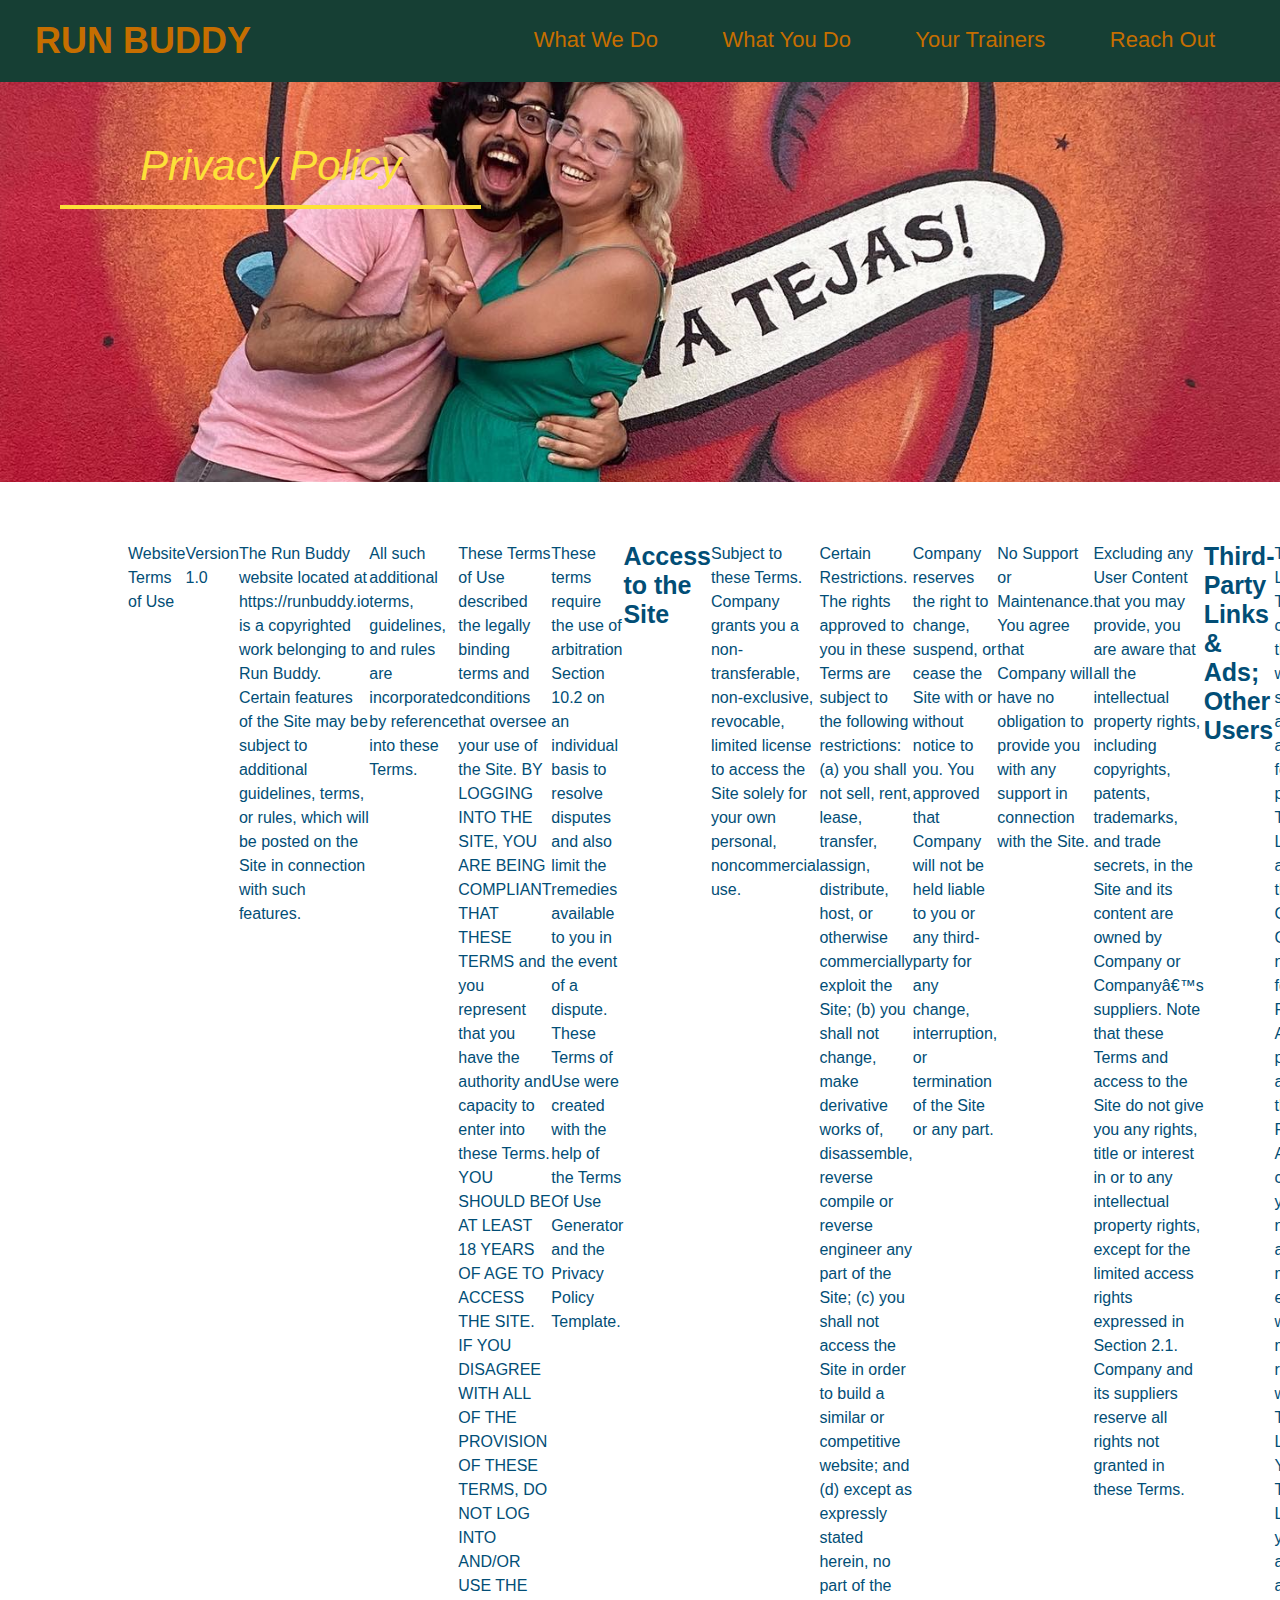
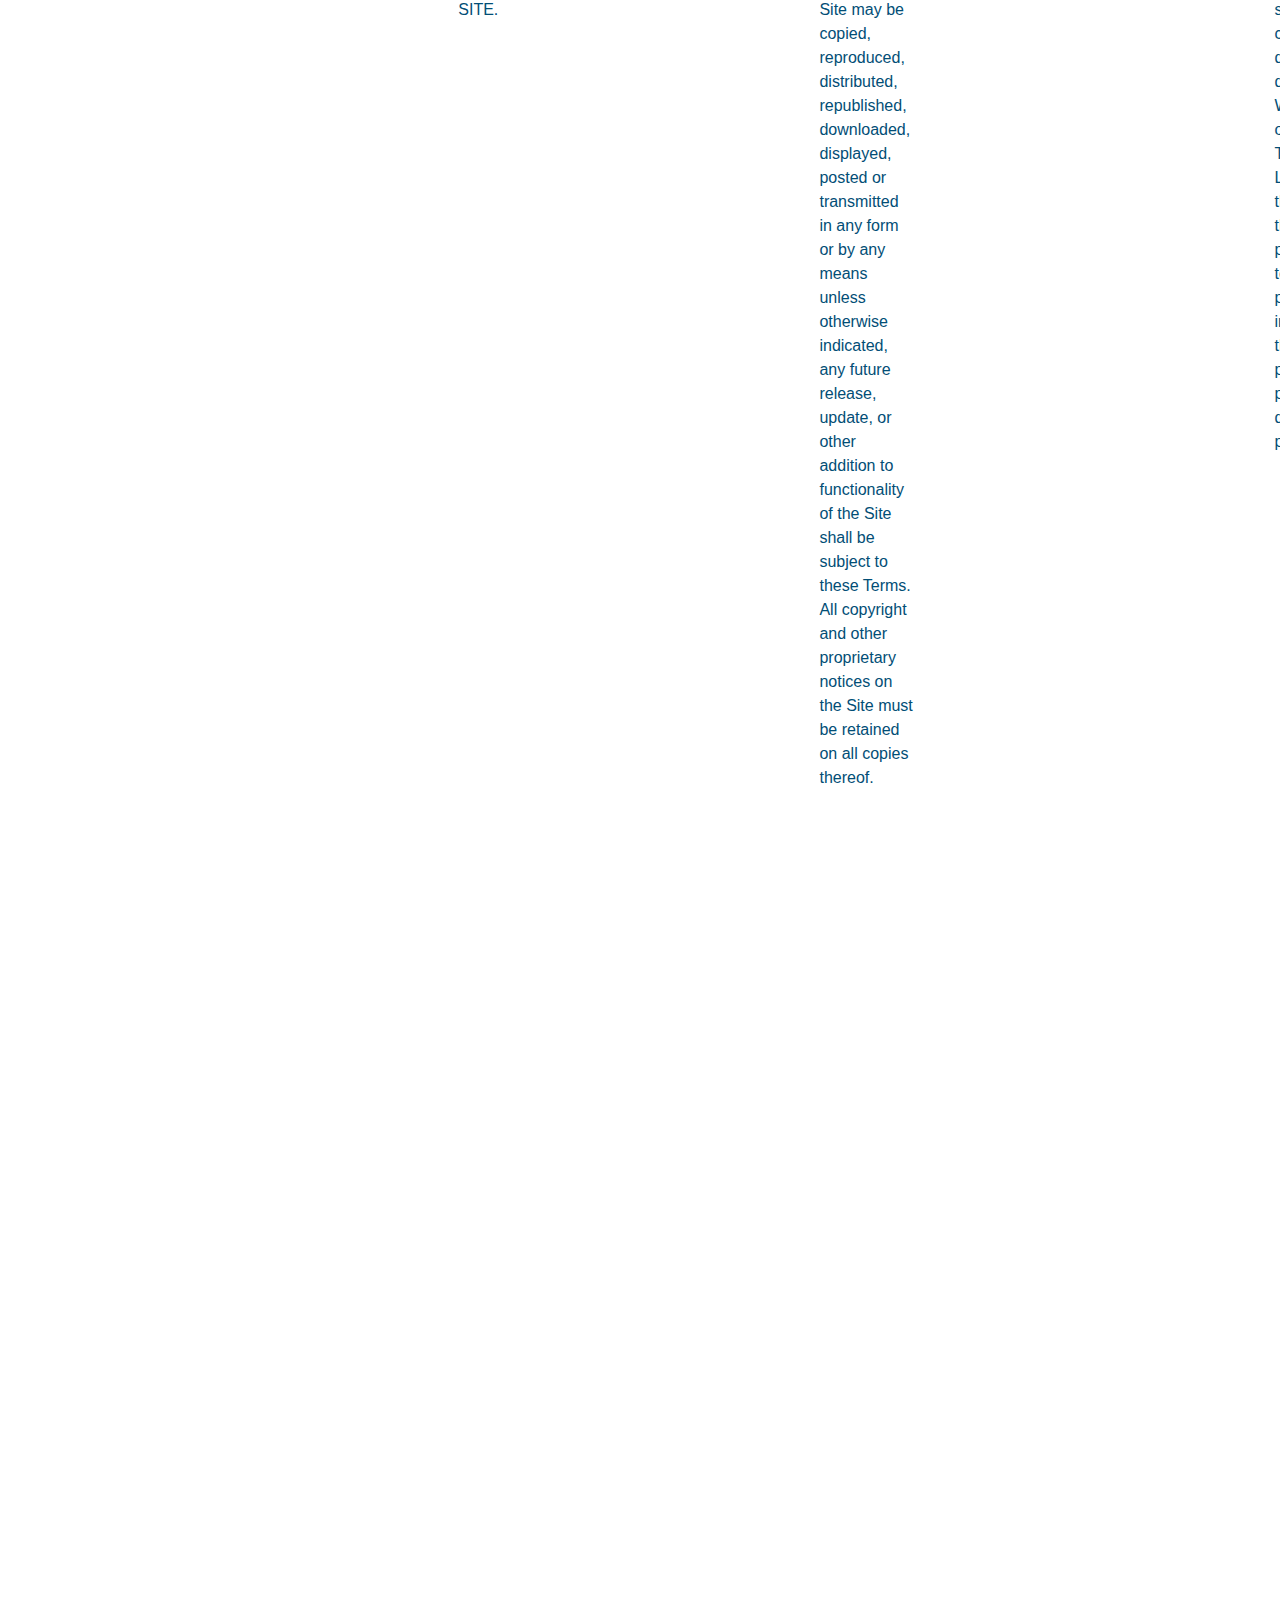
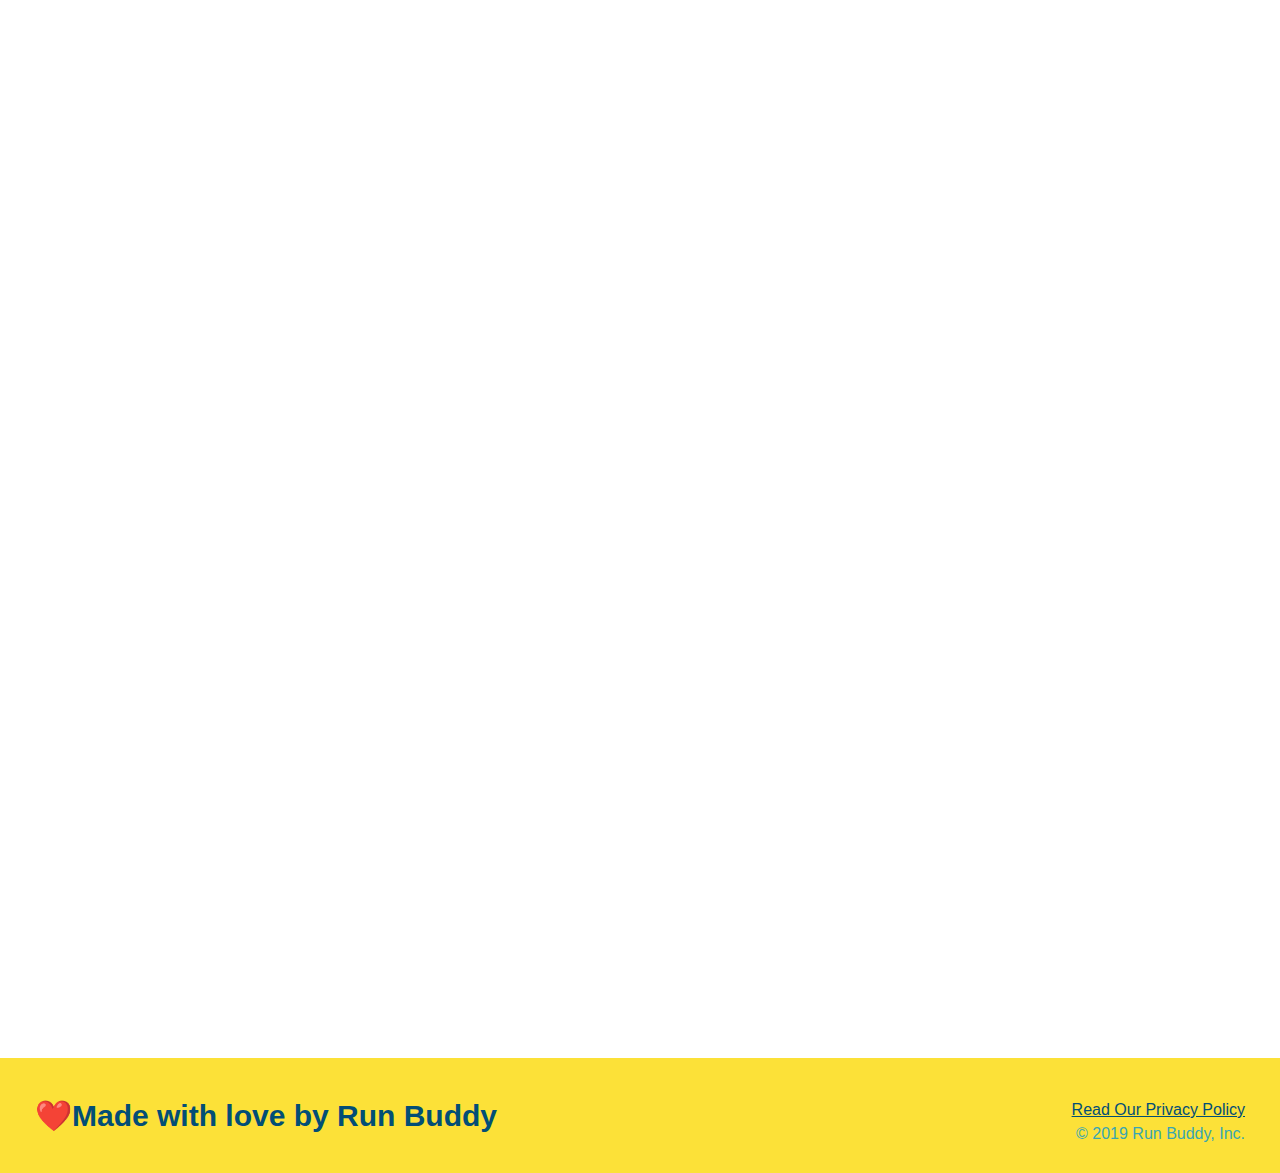
<file: privacy-policy.html>
<!DOCTYPE html>
<html lang="eng">
    <head>
        <Meta charset="UTF-8" />
        <title>Privacy-Policy Run Buddy</title>
        <link rel="stylesheet" href="assets/css/style.css" />
        <link rel="stylesheet" href="assets/css/seconday-style.css" />
    </head>
</html>
<header>
    <h1>
        <a href="/">RUN BUDDY</a>
        </h1>
    <nav>
        <ul>
            <li>
                <a href="./index.html#what-we-do">What We Do</a>
            </li>
            <li>
                <a href="./index.html#what-we-do">What You Do</a>
            </li>
            <li>
                <a href="#./index.html#what-we-do">Your Trainers</a>
            </li>
            <li>
                <a href="./index.html#what-we-do">Reach Out</a>
            </li>
        </ul>
    </nav>
    </header>
    <section class="hero">
        <h2 class="page-title">
            Privacy Policy
        </h2>

    </section>
    <article class="secondary-content">
        <p>
            Website Terms of Use
          </p>
    
          <p>
            Version 1.0
          </p>
    
          <p>
            The Run Buddy website located at https://runbuddy.io is a copyrighted work belonging to Run Buddy. Certain
            features of the Site may be subject to additional guidelines, terms, or rules, which will be posted on the Site
            in connection with such features.
          </p>
    
          <p>
            All such additional terms, guidelines, and rules are incorporated by reference into these Terms.
          </p>
    
          <p>
            These Terms of Use described the legally binding terms and conditions that oversee your use of the Site. BY
            LOGGING INTO THE SITE, YOU ARE BEING COMPLIANT THAT THESE TERMS and you represent that you have the authority
            and capacity to enter into these Terms. YOU SHOULD BE AT LEAST 18 YEARS OF AGE TO ACCESS THE SITE. IF YOU
            DISAGREE WITH ALL OF THE PROVISION OF THESE TERMS, DO NOT LOG INTO AND/OR USE THE SITE.
          </p>
    
          <p>
            These terms require the use of arbitration Section 10.2 on an individual basis to resolve disputes and also
            limit the remedies available to you in the event of a dispute. These Terms of Use were created with the help of
            the Terms Of Use Generator and the Privacy Policy Template.
          </p>
    
          <h3>
            Access to the Site
          </h3>
    
          <p>
            Subject to these Terms. Company grants you a non-transferable, non-exclusive, revocable, limited license to
            access the Site solely for your own personal, noncommercial use.
          </p>
    
          <p>
            Certain Restrictions. The rights approved to you in these Terms are subject to the following restrictions: (a)
            you shall not sell, rent, lease, transfer, assign, distribute, host, or otherwise commercially exploit the Site;
            (b) you shall not change, make derivative works of, disassemble, reverse compile or reverse engineer any part of
            the Site; (c) you shall not access the Site in order to build a similar or competitive website; and (d) except
            as expressly stated herein, no part of the Site may be copied, reproduced, distributed, republished, downloaded,
            displayed, posted or transmitted in any form or by any means unless otherwise indicated, any future release,
            update, or other addition to functionality of the Site shall be subject to these Terms. All copyright and other
            proprietary notices on the Site must be retained on all copies thereof.
          </p>
    
          <p>
            Company reserves the right to change, suspend, or cease the Site with or without notice to you. You approved
            that Company will not be held liable to you or any third-party for any change, interruption, or termination of
            the Site or any part.
          </p>
    
          <p>
            No Support or Maintenance. You agree that Company will have no obligation to provide you with any support in
            connection with the Site.
          </p>
    
          <p>
            Excluding any User Content that you may provide, you are aware that all the intellectual property rights,
            including copyrights, patents, trademarks, and trade secrets, in the Site and its content are owned by Company
            or Companyâ€™s suppliers. Note that these Terms and access to the Site do not give you any rights, title or
            interest in or to any intellectual property rights, except for the limited access rights expressed in Section
            2.1. Company and its suppliers reserve all rights not granted in these Terms.
          </p>
    
          <h3>
            Third-Party Links & Ads; Other Users
          </h3>
    
          <p>
            Third-Party Links & Ads. The Site may contain links to third-party websites and services, and/or display
            advertisements for third-parties. Such Third-Party Links & Ads are not under the control of Company, and Company
            is not responsible for any Third-Party Links & Ads. Company provides access to these Third-Party Links & Ads
            only as a convenience to you, and does not review, approve, monitor, endorse, warrant, or make any
            representations with respect to Third-Party Links & Ads. You use all Third-Party Links & Ads at your own risk,
            and should apply a suitable level of caution and discretion in doing so. When you click on any of the
            Third-Party Links & Ads, the applicable third partyâ€™s terms and policies apply, including the third partyâ€™s
            privacy and data gathering practices.
          </p>
    
          <p>
            Other Users. Each Site user is solely responsible for any and all of its own User Content. Because we do not
            control User Content, you acknowledge and agree that we are not responsible for any User Content, whether
            provided by you or by others. You agree that Company will not be responsible for any loss or damage incurred as
            the result of any such interactions. If there is a dispute between you and any Site user, we are under no
            obligation to become involved.
          </p>
    
          <p>
            You hereby release and forever discharge the Company and our officers, employees, agents, successors, and
            assigns from, and hereby waive and relinquish, each and every past, present and future dispute, claim,
            controversy, demand, right, obligation, liability, action and cause of action of every kind and nature, that has
            arisen or arises directly or indirectly out of, or that relates directly or indirectly to, the Site. If you are
            a California resident, you hereby waive California civil code section 1542 in connection with the foregoing,
            which states: "a general release does not extend to claims which the creditor does not know or suspect to exist
            in his or her favor at the time of executing the release, which if known by him or her must have materially
            affected his or her settlement with the debtor."
          </p>
    
          <p>
            Cookies and Web Beacons. Like any other website, Run Buddy uses â€˜cookiesâ€™. These cookies are used to store
            information including visitorsâ€™ preferences, and the pages on the website that the visitor accessed or visited.
            The information is used to optimize the usersâ€™ experience by customizing our web page content based on visitorsâ€™
            browser type and/or other information.
          </p>
    
          <h3>
            Disclaimers
          </h3>
    
          <p>
            The site is provided on an "as-is" and "as available" basis, and company and our suppliers expressly disclaim
            any and all warranties and conditions of any kind, whether express, implied, or statutory, including all
            warranties or conditions of merchantability, fitness for a particular purpose, title, quiet enjoyment, accuracy,
            or non-infringement. We and our suppliers make not guarantee that the site will meet your requirements, will be
            available on an uninterrupted, timely, secure, or error-free basis, or will be accurate, reliable, free of
            viruses or other harmful code, complete, legal, or safe. If applicable law requires any warranties with respect
            to the site, all such warranties are limited in duration to ninety (90) days from the date of first use.
          </p>
    
          <p>
            Some jurisdictions do not allow the exclusion of implied warranties, so the above exclusion may not apply to
            you. Some jurisdictions do not allow limitations on how long an implied warranty lasts, so the above limitation
            may not apply to you.
          </p>
    
          <h3>
            Limitation on Liability
          </h3>
    
          <p>
            To the maximum extent permitted by law, in no event shall company or our suppliers be liable to you or any
            third-party for any lost profits, lost data, costs of procurement of substitute products, or any indirect,
            consequential, exemplary, incidental, special or punitive damages arising from or relating to these terms or
            your use of, or incapability to use the site even if company has been advised of the possibility of such
            damages. Access to and use of the site is at your own discretion and risk, and you will be solely responsible
            for any damage to your device or computer system, or loss of data resulting therefrom.
          </p>
    
          <p>
            To the maximum extent permitted by law, notwithstanding anything to the contrary contained herein, our liability
            to you for any damages arising from or related to this agreement, will at all times be limited to a maximum of
            fifty U.S. dollars (u.s. $50). The existence of more than one claim will not enlarge this limit. You agree that
            our suppliers will have no liability of any kind arising from or relating to this agreement.
          </p>
    
          <p>
            Some jurisdictions do not allow the limitation or exclusion of liability for incidental or consequential
            damages, so the above limitation or exclusion may not apply to you.
          </p>
    
          <p>
            Term and Termination. Subject to this Section, these Terms will remain in full force and effect while you use
            the Site. We may suspend or terminate your rights to use the Site at any time for any reason at our sole
            discretion, including for any use of the Site in violation of these Terms. Upon termination of your rights under
            these Terms, your Account and right to access and use the Site will terminate immediately. You understand that
            any termination of your Account may involve deletion of your User Content associated with your Account from our
            live databases. Company will not have any liability whatsoever to you for any termination of your rights under
            these Terms. Even after your rights under these Terms are terminated, the following provisions of these Terms
            will remain in effect: Sections 2 through 2.5, Section 3 and Sections 4 through 10.
          </p>
    
          <h3>
            Copyright Policy.
          </h3>
    
          <p>
            Company respects the intellectual property of others and asks that users of our Site do the same. In connection
            with our Site, we have adopted and implemented a policy respecting copyright law that provides for the removal
            of any infringing materials and for the termination of users of our online Site who are repeated infringers of
            intellectual property rights, including copyrights. If you believe that one of our users is, through the use of
            our Site, unlawfully infringing the copyright(s) in a work, and wish to have the allegedly infringing material
            removed, the following information in the form of a written notification (pursuant to 17 U.S.C. Â§ 512(c)) must
            be provided to our designated Copyright Agent:
          </p>
    
          <ul>
            <li>
              your physical or electronic signature;
            </li>
            <li>
              identification of the copyrighted work(s) that you claim to have been infringed;
            </li>
            <li>
              identification of the material on our services that you claim is infringing and that you request us to remove;
            </li>
            <li>
              sufficient information to permit us to locate such material; your address, telephone number, and e-mail
              address;
            </li>
            <li>
              a statement that you have a good faith belief that use of the objectionable material is not authorized by the
              copyright owner, its agent, or under the law; and
            </li>
            <li>
              a statement that the information in the notification is accurate, and under penalty of perjury, that you are
              either the owner of the copyright that has allegedly been infringed or that you are authorized to act on
              behalf of the copyright owner.
            </li>
          </ul>
    
          <p>
            Please note that, pursuant to 17 U.S.C. Â§ 512(f), any misrepresentation of material fact in a written
            notification automatically subjects the complaining party to liability for any damages, costs and attorneyâ€™s
            fees incurred by us in connection with the written notification and allegation of copyright infringement.
          </p>
    
          <h3>
            General
          </h3>
    
          <p>
            These Terms are subject to occasional revision, and if we make any substantial changes, we may notify you by
            sending you an e-mail to the last e-mail address you provided to us and/or by prominently posting notice of the
            changes on our Site. You are responsible for providing us with your most current e-mail address. In the event
            that the last e-mail address that you have provided us is not valid our dispatch of the e-mail containing such
            notice will nonetheless constitute effective notice of the changes described in the notice. Any changes to these
            Terms will be effective upon the earliest of thirty (30) calendar days following our dispatch of an e-mail
            notice to you or thirty (30) calendar days following our posting of notice of the changes on our Site. These
            changes will be effective immediately for new users of our Site. Continued use of our Site following notice of
            such changes shall indicate your acknowledgement of such changes and agreement to be bound by the terms and
            conditions of such changes. Dispute Resolution. Please read this Arbitration Agreement carefully. It is part of
            your contract with Company and affects your rights. It contains procedures for MANDATORY BINDING ARBITRATION AND
            A CLASS ACTION WAIVER.
          </p>
    
          <p>
            Applicability of Arbitration Agreement. All claims and disputes in connection with the Terms or the use of any
            product or service provided by the Company that cannot be resolved informally or in small claims court shall be
            resolved by binding arbitration on an individual basis under the terms of this Arbitration Agreement. Unless
            otherwise agreed to, all arbitration proceedings shall be held in English. This Arbitration Agreement applies to
            you and the Company, and to any subsidiaries, affiliates, agents, employees, predecessors in interest,
            successors, and assigns, as well as all authorized or unauthorized users or beneficiaries of services or goods
            provided under the Terms.
          </p>
    
          <p>
            Notice Requirement and Informal Dispute Resolution. Before either party may seek arbitration, the party must
            first send to the other party a written Notice of Dispute describing the nature and basis of the claim or
            dispute, and the requested relief. A Notice to the Company should be sent to: 55 Main Street, Some Town, CA,
            12345. After the Notice is received, you and the Company may attempt to resolve the claim or dispute informally.
            If you and the Company do not resolve the claim or dispute within thirty (30) days after the Notice is received,
            either party may begin an arbitration proceeding. The amount of any settlement offer made by any party may not
            be disclosed to the arbitrator until after the arbitrator has determined the amount of the award to which either
            party is entitled.
          </p>
    
          <p>
            Arbitration Rules. Arbitration shall be initiated through the American Arbitration Association, an established
            alternative dispute resolution provider that offers arbitration as set forth in this section. If AAA is not
            available to arbitrate, the parties shall agree to select an alternative ADR Provider. The rules of the ADR
            Provider shall govern all aspects of the arbitration except to the extent such rules are in conflict with the
            Terms. The AAA Consumer Arbitration Rules governing the arbitration are available online at adr.org or by
            calling the AAA at 1-800-778-7879. The arbitration shall be conducted by a single, neutral arbitrator. Any
            claims or disputes where the total amount of the award sought is less than Ten Thousand U.S. Dollars (US
            $10,000.00) may be resolved through binding non-appearance-based arbitration, at the option of the party seeking
            relief. For claims or disputes where the total amount of the award sought is Ten Thousand U.S. Dollars (US
            $10,000.00) or more, the right to a hearing will be determined by the Arbitration Rules. Any hearing will be
            held in a location within 100 miles of your residence, unless you reside outside of the United States, and
            unless the parties agree otherwise. If you reside outside of the U.S., the arbitrator shall give the parties
            reasonable notice of the date, time and place of any oral hearings. Any judgment on the award rendered by the
            arbitrator may be entered in any court of competent jurisdiction. If the arbitrator grants you an award that is
            greater than the last settlement offer that the Company made to you prior to the initiation of arbitration, the
            Company will pay you the greater of the award or $2,500.00. Each party shall bear its own costs and
            disbursements arising out of the arbitration and shall pay an equal share of the fees and costs of the ADR
            Provider.
          </p>
    
          <p>
            Additional Rules for Non-Appearance Based Arbitration. If non-appearance based arbitration is elected, the
            arbitration shall be conducted by telephone, online and/or based solely on written submissions; the specific
            manner shall be chosen by the party initiating the arbitration. The arbitration shall not involve any personal
            appearance by the parties or witnesses unless otherwise agreed by the parties.
          </p>
    
          <p>
            Time Limits. If you or the Company pursues arbitration, the arbitration action must be initiated and/or demanded
            within the statute of limitations and within any deadline imposed under the AAA Rules for the pertinent claim.
          </p>
    
          <p>
            Authority of Arbitrator. If arbitration is initiated, the arbitrator will decide the rights and liabilities of
            you and the Company, and the dispute will not be consolidated with any other matters or joined with any other
            cases or parties. The arbitrator shall have the authority to grant motions dispositive of all or part of any
            claim. The arbitrator shall have the authority to award monetary damages, and to grant any non-monetary remedy
            or relief available to an individual under applicable law, the AAA Rules, and the Terms. The arbitrator shall
            issue a written award and statement of decision describing the essential findings and conclusions on which the
            award is based. The arbitrator has the same authority to award relief on an individual basis that a judge in a
            court of law would have. The award of the arbitrator is final and binding upon you and the Company.
          </p>
    
          <p>
            Waiver of Jury Trial. THE PARTIES HEREBY WAIVE THEIR CONSTITUTIONAL AND STATUTORY RIGHTS TO GO TO COURT AND HAVE
            A TRIAL IN FRONT OF A JUDGE OR A JURY, instead electing that all claims and disputes shall be resolved by
            arbitration under this Arbitration Agreement. Arbitration procedures are typically more limited, more efficient
            and less expensive than rules applicable in a court and are subject to very limited review by a court. In the
            event any litigation should arise between you and the Company in any state or federal court in a suit to vacate
            or enforce an arbitration award or otherwise, YOU AND THE COMPANY WAIVE ALL RIGHTS TO A JURY TRIAL, instead
            electing that the dispute be resolved by a judge.
          </p>
    
          <p>
            Waiver of Class or Consolidated Actions. All claims and disputes within the scope of this arbitration agreement
            must be arbitrated or litigated on an individual basis and not on a class basis, and claims of more than one
            customer or user cannot be arbitrated or litigated jointly or consolidated with those of any other customer or
            user.
          </p>
    
          <p>
            Confidentiality. All aspects of the arbitration proceeding shall be strictly confidential. The parties agree to
            maintain confidentiality unless otherwise required by law. This paragraph shall not prevent a party from
            submitting to a court of law any information necessary to enforce this Agreement, to enforce an arbitration
            award, or to seek injunctive or equitable relief.
          </p>
    
          <p>
            Severability. If any part or parts of this Arbitration Agreement are found under the law to be invalid or
            unenforceable by a court of competent jurisdiction, then such specific part or parts shall be of no force and
            effect and shall be severed and the remainder of the Agreement shall continue in full force and effect.
          </p>
    
          <p>
            Right to Waive. Any or all of the rights and limitations set forth in this Arbitration Agreement may be waived
            by the party against whom the claim is asserted. Such waiver shall not waive or affect any other portion of this
            Arbitration Agreement.
          </p>
    
          <p>
            Survival of Agreement. This Arbitration Agreement will survive the termination of your relationship with
            Company.
          </p>
    
          <p>
            Small Claims Court. Nonetheless the foregoing, either you or the Company may bring an individual action in small
            claims court.
          </p>
    
          <p>
            Emergency Equitable Relief. Anyhow the foregoing, either party may seek emergency equitable relief before a
            state or federal court in order to maintain the status quo pending arbitration. A request for interim measures
            shall not be deemed a waiver of any other rights or obligations under this Arbitration Agreement.
          </p>
    
          <p>
            Claims Not Subject to Arbitration. Notwithstanding the foregoing, claims of defamation, violation of the
            Computer Fraud and Abuse Act, and infringement or misappropriation of the other partyâ€™s patent, copyright,
            trademark or trade secrets shall not be subject to this Arbitration Agreement.
          </p>
    
          <p>
            In any circumstances where the foregoing Arbitration Agreement permits the parties to litigate in court, the
            parties hereby agree to submit to the personal jurisdiction of the courts located within Netherlands County,
            California, for such purposes.
          </p>
    
          <p>
            The Site may be subject to U.S. export control laws and may be subject to export or import regulations in other
            countries. You agree not to export, re-export, or transfer, directly or indirectly, any U.S. technical data
            acquired from Company, or any products utilizing such data, in violation of the United States export laws or
            regulations.
          </p>
    
          <p>
            Company is located at the address in Section 10.8. If you are a California resident, you may report complaints
            to the Complaint Assistance Unit of the Division of Consumer Product of the California Department of Consumer
            Affairs by contacting them in writing at 400 R Street, Sacramento, CA 95814, or by telephone at (800) 952-5210.
          </p>
    
          <p>
            Electronic Communications. The communications between you and Company use electronic means, whether you use the
            Site or send us emails, or whether Company posts notices on the Site or communicates with you via email. For
            contractual purposes, you (a) consent to receive communications from Company in an electronic form; and (b)
            agree that all terms and conditions, agreements, notices, disclosures, and other communications that Company
            provides to you electronically satisfy any legal obligation that such communications would satisfy if it were be
            in a hard copy writing.
          </p>
    
          <p>
            Entire Terms. These Terms constitute the entire agreement between you and us regarding the use of the Site. Our
            failure to exercise or enforce any right or provision of these Terms shall not operate as a waiver of such right
            or provision. The section titles in these Terms are for convenience only and have no legal or contractual
            effect. The word "including" means "including without limitation". If any provision of these Terms is held to be
            invalid or unenforceable, the other provisions of these Terms will be unimpaired and the invalid or
            unenforceable provision will be deemed modified so that it is valid and enforceable to the maximum extent
            permitted by law. Your relationship to Company is that of an independent contractor, and neither party is an
            agent or partner of the other. These Terms, and your rights and obligations herein, may not be assigned,
            subcontracted, delegated, or otherwise transferred by you without Companyâ€™s prior written consent, and any
            attempted assignment, subcontract, delegation, or transfer in violation of the foregoing will be null and void.
            Company may freely assign these Terms. The terms and conditions set forth in these Terms shall be binding upon
            assignees.
          </p>
    
          <p>
            Your Privacy. Please read our Privacy Policy.
          </p>
    
          <p>
            Copyright/Trademark Information. Copyright Â©. All rights reserved. All trademarks, logos and service marks
            displayed on the Site are our property or the property of other third-parties. You are not permitted to use
            these Marks without our prior written consent or the consent of such third party which may own the Marks.
          </p>
    
          <h3>
            Contact Information
          </h3>
    
          <p>
            Address: 55 Main Street, Some Town, CA, 12345
          </p>
    
          <p>
            Email: info@runbuddy.io
          </p>

    </article>

    <footer>
        <div>
        <a href="#">Read Our Privacy Policy</a><br  />&copy; 2019 Run Buddy, Inc. </div>
            <h2>❤️Made with love by Run Buddy</h2>
    </footer>
</file>
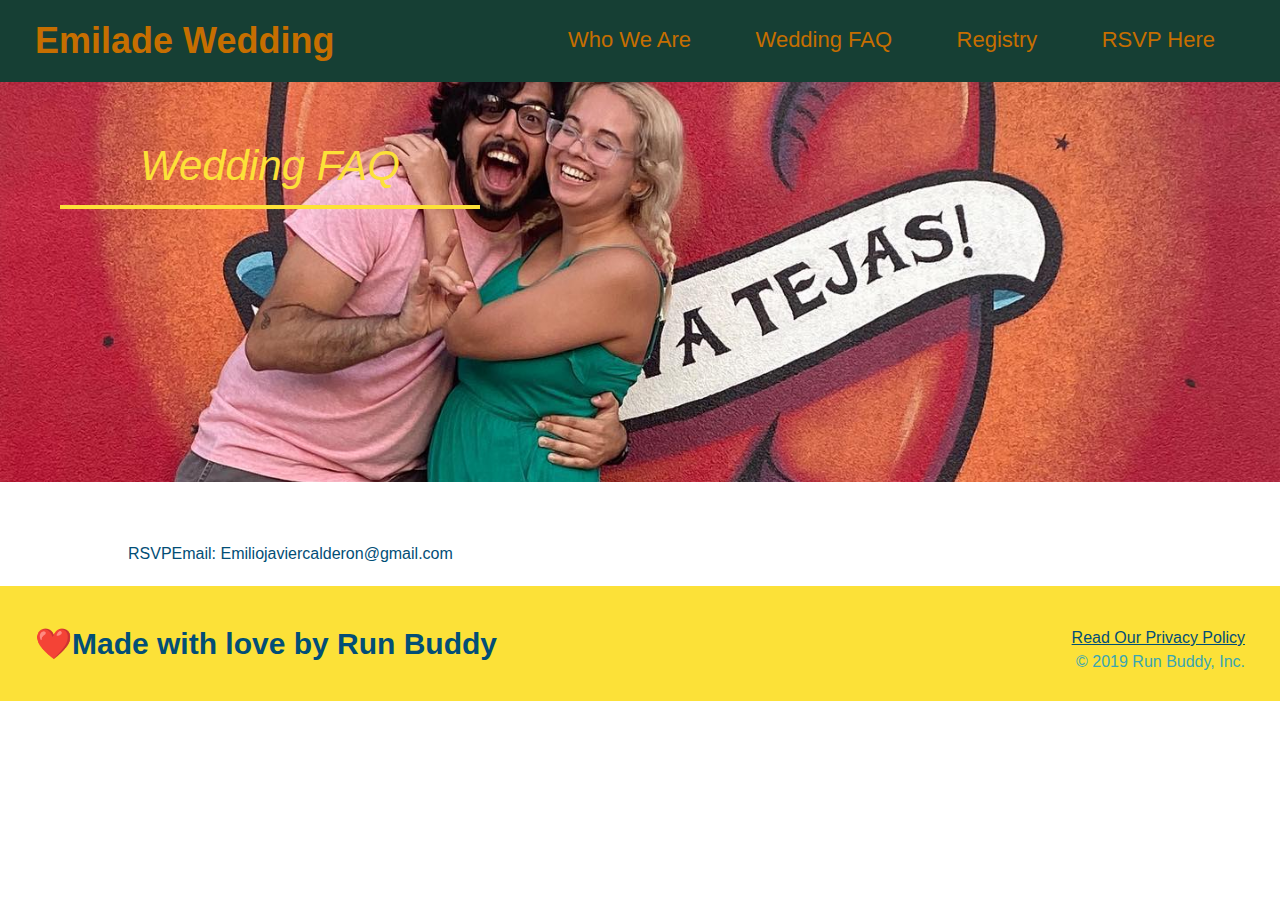
<file: Registry.html>
<!DOCTYPE html>
<html lang="eng">
    <head>
        <Meta charset="UTF-8" />
        <title>Privacy-Policy Run Buddy</title>
        <link rel="stylesheet" href="assets/css/style.css" />
        <link rel="stylesheet" href="assets/css/seconday-style.css" />
    </head>
</html>
<header>
    <h1>
        <a href="/">Emilade Wedding</a>
        </h1>
    <nav>
        <ul>
            <li>
                <a href="Who_we_are.HTML">Who We Are</a>
            </li>
            <li>
                <a href="#Wedding_FAQ">Wedding FAQ</a>
            </li>
            <li>
                <a href="Registry.html">Registry</a>
            </li>
            <li>
                <a href="RSVP.html">RSVP Here</a>
            </li>
        </ul>
    </nav>
    </header>
    <section class="hero">
        <h2 class="page-title">
            Wedding FAQ
        </h2>

    </section>
    
    <article class="secondary-content">
        <p>
            RSVP
          </p>
    
          <p>
            Email: Emiliojaviercalderon@gmail.com
          </p>

    </article>

    <footer>
        <div>
        <a href="#">Read Our Privacy Policy</a><br  />&copy; 2019 Run Buddy, Inc. </div>
            <h2>❤️Made with love by Run Buddy</h2>
    </footer>
</file>
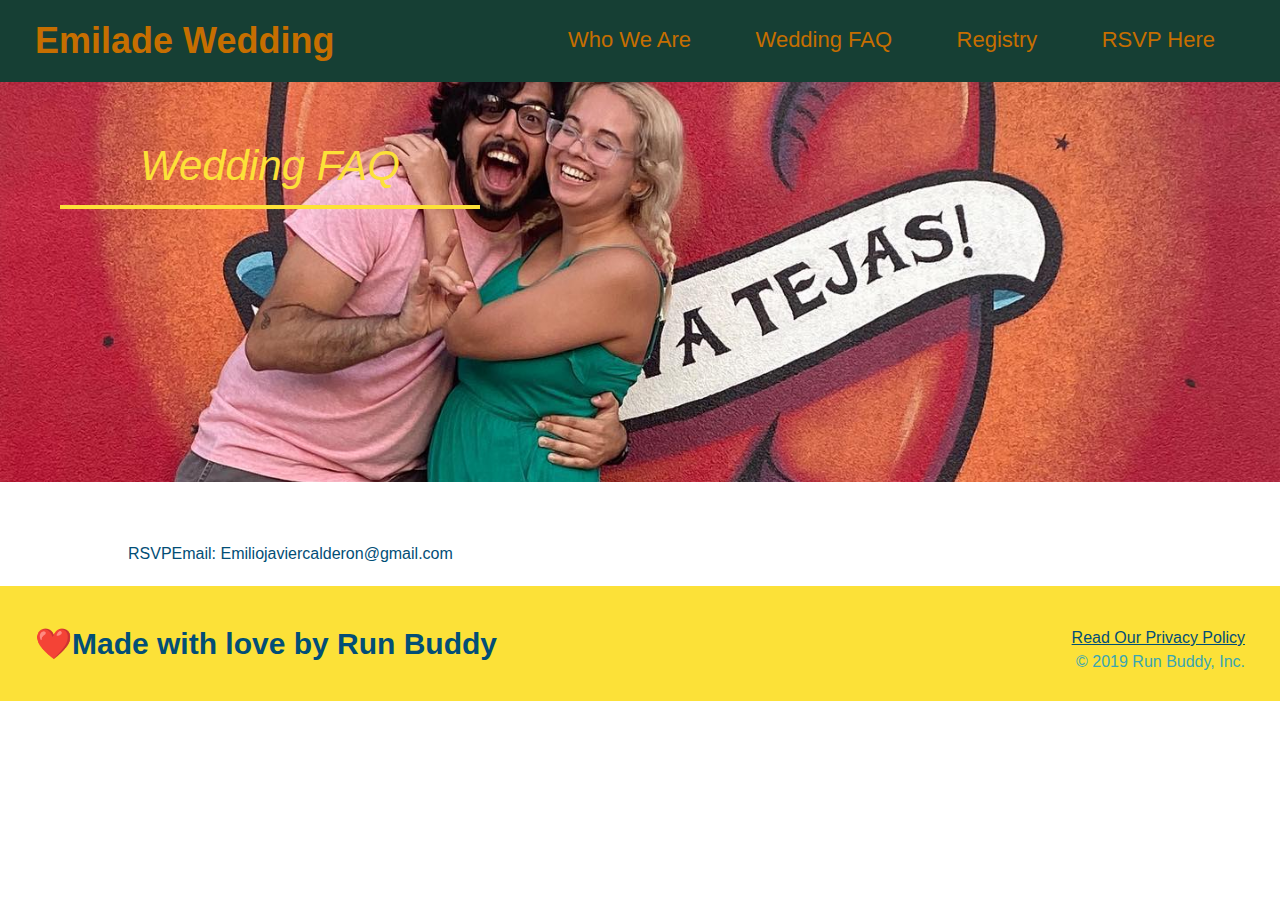
<file: RSVP.html>
<!DOCTYPE html>
<html lang="eng">
    <head>
        <Meta charset="UTF-8" />
        <title>Privacy-Policy Run Buddy</title>
        <link rel="stylesheet" href="assets/css/style.css" />
        <link rel="stylesheet" href="assets/css/seconday-style.css" />
    </head>
</html>
<header>
    <h1>
        <a href="/">Emilade Wedding</a>
        </h1>
    <nav>
        <ul>
            <li>
                <a href="Who_we_are.HTML">Who We Are</a>
            </li>
            <li>
                <a href="#Wedding_FAQ">Wedding FAQ</a>
            </li>
            <li>
                <a href="#your-trainers">Registry</a>
            </li>
            <li>
                <a href="#reach-out">RSVP Here</a>
            </li>
        </ul>
    </nav>
    </header>
    <section class="hero">
        <h2 class="page-title">
            Wedding FAQ
        </h2>

    </section>
    
    <article class="secondary-content">
        <p>
            RSVP
          </p>
    
          <p>
            Email: Emiliojaviercalderon@gmail.com
          </p>

    </article>

    <footer>
        <div>
        <a href="#">Read Our Privacy Policy</a><br  />&copy; 2019 Run Buddy, Inc. </div>
            <h2>❤️Made with love by Run Buddy</h2>
    </footer>
</file>
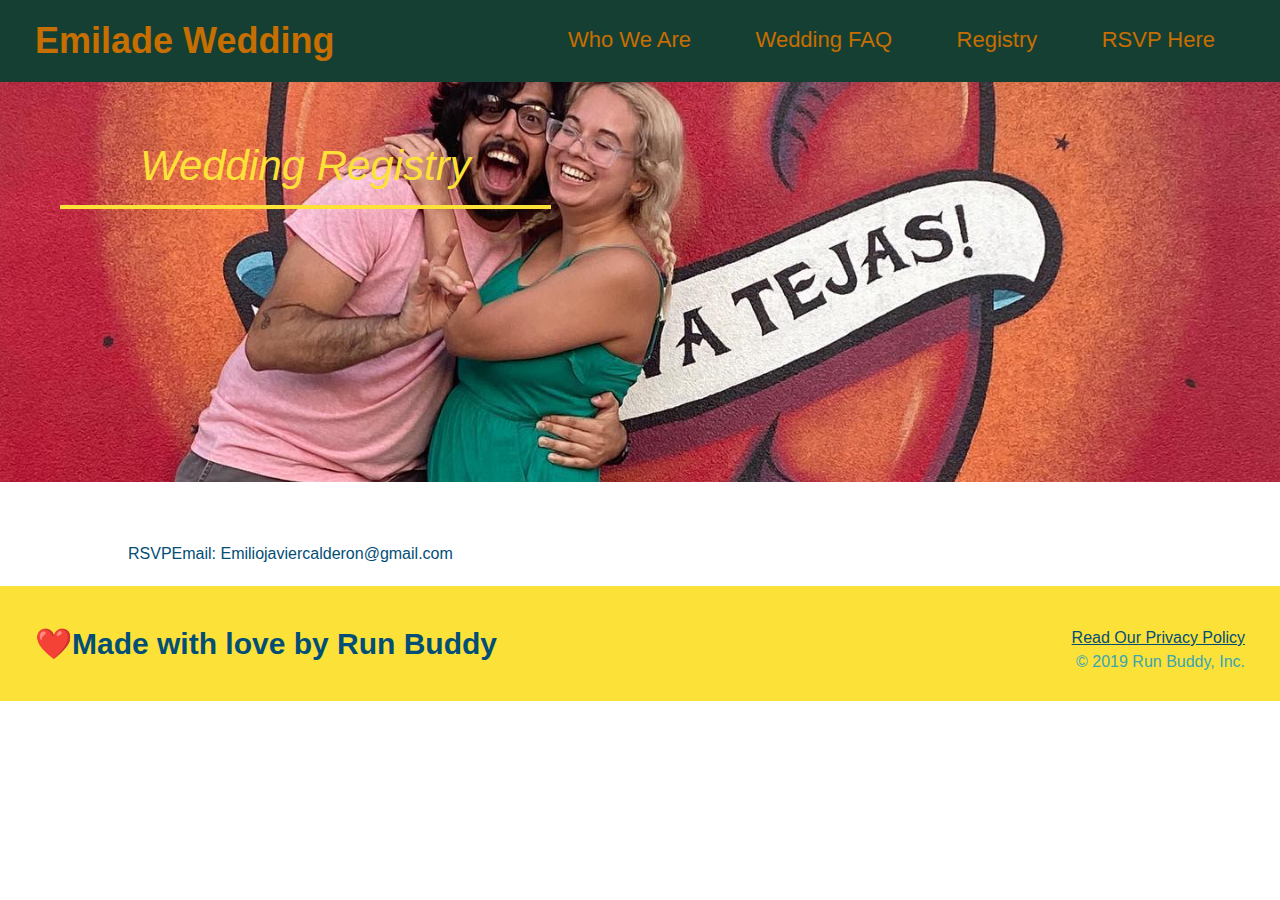
<file: assets/html/Registry.html>
<!DOCTYPE html>
<html lang="eng">

<head>
    <Meta charset="UTF-8" />
    <title>Privacy-Policy Run Buddy</title>
    <link rel="stylesheet" href="../css/style.css" />
    <link rel="stylesheet" href="../css/seconday-style.css" />
</head>

</html>
<header>
    <h1>
        <a href="/">Emilade Wedding</a>
    </h1>
    <nav>
        <ul>
            <li>
                <a href="./Who_we_are.HTML">Who We Are</a>
            </li>
            <li>
                <a href="./Wedding_FAQ.html">Wedding FAQ</a>
            </li>
            <li>
                <a href="./Registry.html">Registry</a>
            </li>
            <li>
                <a href="./RSVP.html">RSVP Here</a>
            </li>
        </ul>
    </nav>
</header>
<section class="hero">
    <h2 class="page-title">
        Wedding Registry
    </h2>

</section>

<article class="secondary-content">
    <p>
        RSVP
    </p>

    <p>
        Email: Emiliojaviercalderon@gmail.com
    </p>

</article>

<footer>
    <div>
        <a href="#">Read Our Privacy Policy</a><br />&copy; 2019 Run Buddy, Inc.
    </div>
    <h2>❤️Made with love by Run Buddy</h2>
</footer>
</file>
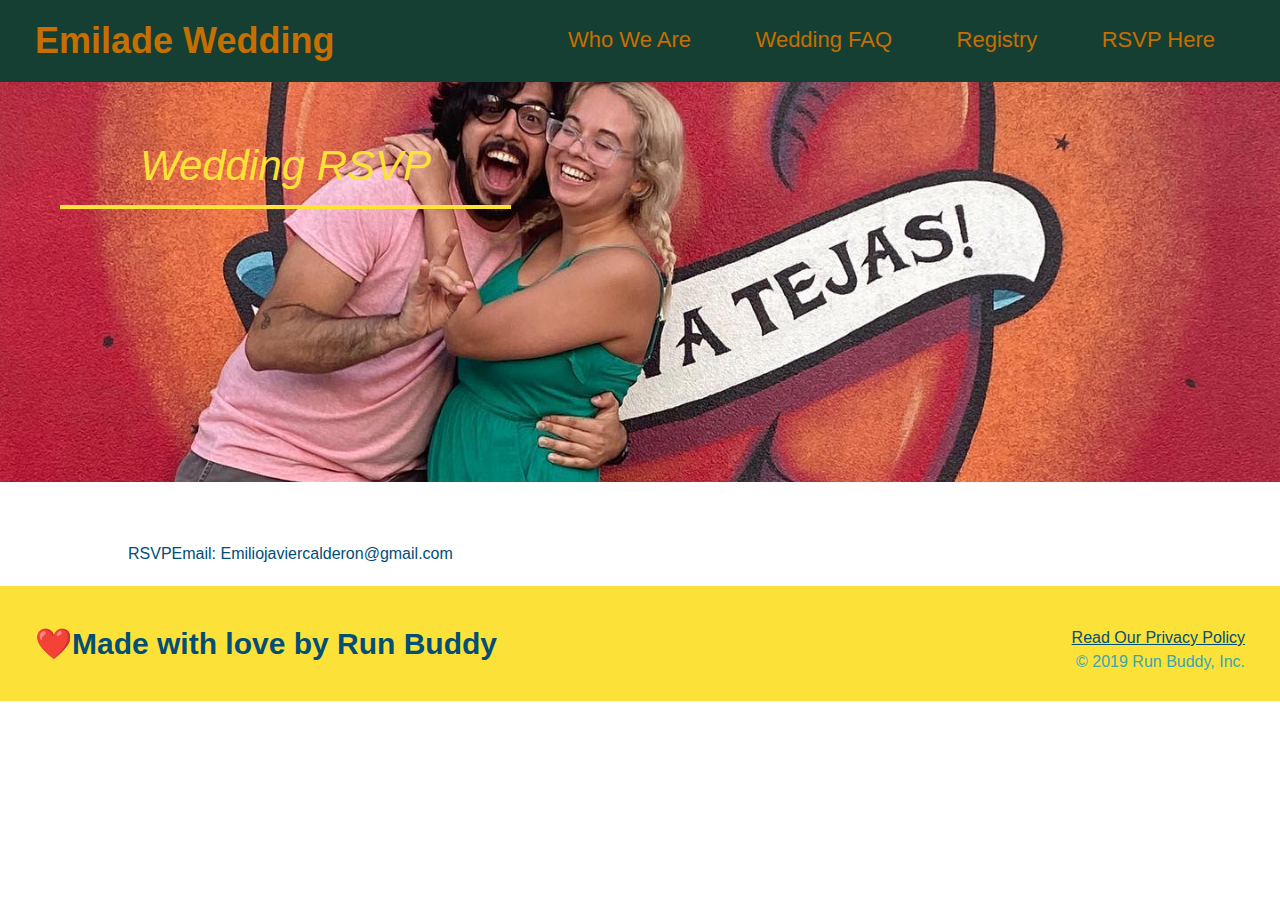
<file: assets/html/RSVP.html>
<!DOCTYPE html>
<html lang="eng">

<head>
    <Meta charset="UTF-8" />
    <title>Privacy-Policy Run Buddy</title>
    <link rel="stylesheet" href="../css/style.css" />
    <link rel="stylesheet" href="../css/seconday-style.css" />
</head>

</html>
<header>
    <h1>
        <a href="/">Emilade Wedding</a>
    </h1>
    <nav>
        <ul>
            <li>
                <a href="./Who_we_are.html">Who We Are</a>
            </li>
            <li>
                <a href="./Wedding_FAQ.html">Wedding FAQ</a>
            </li>
            <li>
                <a href="./Registry.html">Registry</a>
            </li>
            <li>
                <a href="./RSVP.html">RSVP Here</a>
            </li>
        </ul>
    </nav>
</header>
<section class="hero">
    <h2 class="page-title">
        Wedding RSVP
    </h2>

</section>

<article class="secondary-content">
    <p>
        RSVP
    </p>

    <p>
        Email: Emiliojaviercalderon@gmail.com
    </p>

</article>

<footer>
    <div>
        <a href="#">Read Our Privacy Policy</a><br />&copy; 2019 Run Buddy, Inc.
    </div>
    <h2>❤️Made with love by Run Buddy</h2>
</footer>
</file>
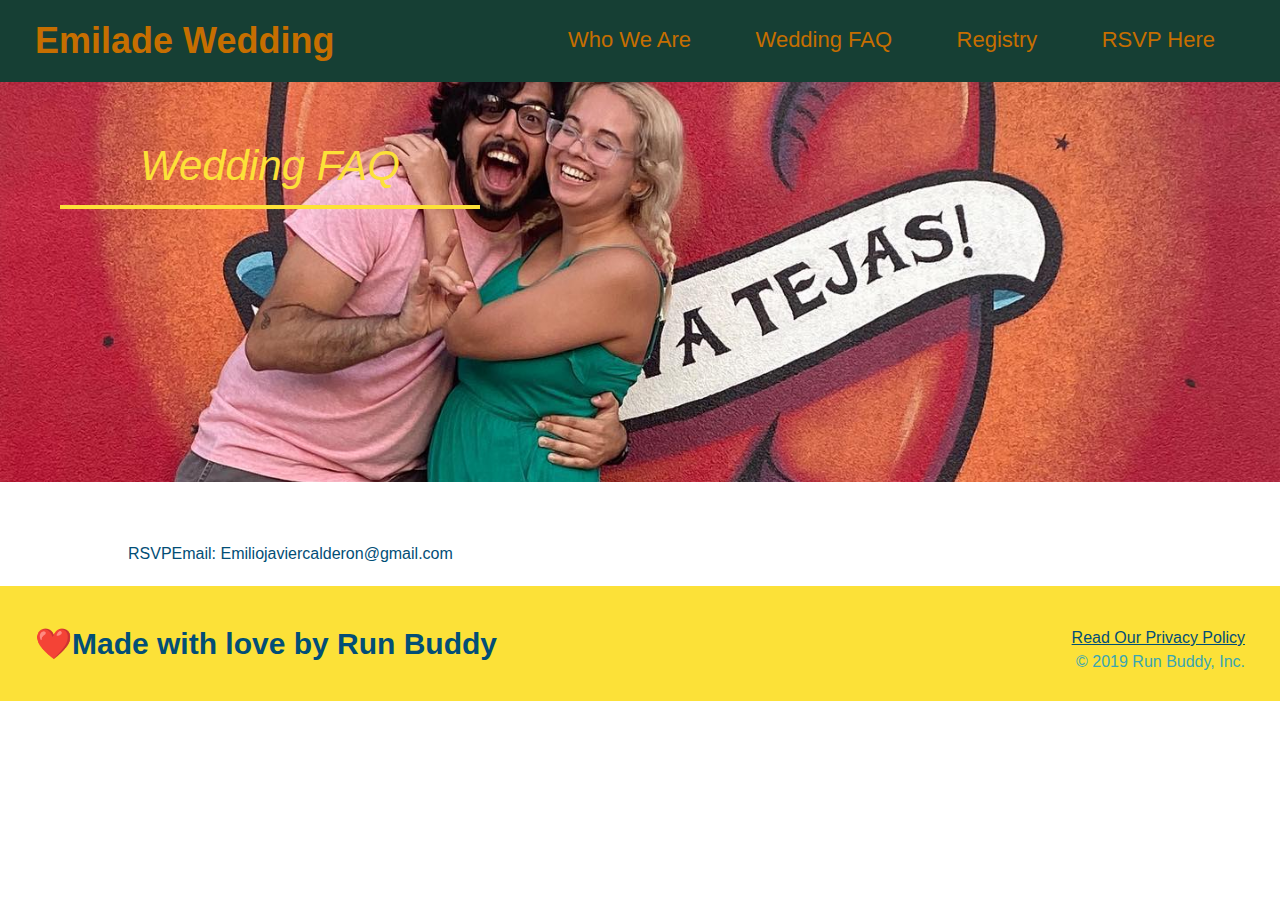
<file: assets/html/Wedding_FAQ.html>
<!DOCTYPE html>
<html lang="eng">

<head>
    <Meta charset="UTF-8" />
    <title>Privacy-Policy Run Buddy</title>
    <link rel="stylesheet" href="../css/style.css" />
    <link rel="stylesheet" href="../css/seconday-style.css" />
</head>

</html>
<header>
    <h1>
        <a href="/">Emilade Wedding</a>
    </h1>
    <nav>
        <ul>
            <li>
                <a href="./Who_we_are.HTML">Who We Are</a>
            </li>
            <li>
                <a href="./Wedding_FAQ.html">Wedding FAQ</a>
            </li>
            <li>
                <a href="./Registry.html">Registry</a>
            </li>
            <li>
                <a href="./RSVP.html">RSVP Here</a>
            </li>
        </ul>
    </nav>
</header>
<section class="hero">
    <h2 class="page-title">
        Wedding FAQ
    </h2>

</section>

<article class="secondary-content">
    <p>
        RSVP
    </p>

    <p>
        Email: Emiliojaviercalderon@gmail.com
    </p>

</article>

<footer>
    <div>
        <a href="#">Read Our Privacy Policy</a><br />&copy; 2019 Run Buddy, Inc.
    </div>
    <h2>❤️Made with love by Run Buddy</h2>
</footer>
</file>
<file: assets/css/style.css>
* {
    margin: 0;
    padding: 0;
    box-sizing: border-box;
}

body {
    color: #39a6b2;
    font-family: Helvetica, Arial, sans-serif;
}

header {
    padding: 20px 35px;
    background-color: #163f34;
}

header h1 {
    font-weight: bold;
    font-size: 36px;
    color: #c66e00;
    margin: 0;
    display: inline;
}

header a {
    text-decoration: none;
    color: #c66e00;
}

header nav {
    float: right;
    margin: 7px 0;
}

header nav ul li {
    display: inline;
}

header nav ul li a {
    margin: 0 30px;
    font-weight: lighter;
    font-size: 22px;
}

footer {
    background: #fce138;
    width: 100%;
    padding: 40px 35px;
}

footer h2 {
    display: inline;
    color: #024e76;
    font-size: 30px;
    margin: 0;
}

footer div {
    float: right;
    line-height: 1.5;
    text-align: right;
}

footer a {
    color: #024e76
}

section {
    padding: 60px;
}

.hero {
    background-image: url("../images/FCBC_Jade.jpeg");
    height: 600px;
    background-size: cover;
    background-position: center -300px;
    position: relative;
}

.intro {
    text-align: center;
}

.intro p {
    line-height: 1.7;
    color: #024e76;
    width: 80%;
    font-size: 20px;
    margin: 0 auto;
}

.steps {
    text-align: center;
    background: #fce138;
}

.section-title {
    font-size: 55px;
    color: #024e76;
    margin-bottom: 35px;
    padding: 0 100px 20px 100px;
    display: inline-block;
    border-bottom: 3px solid;
}

.primary-border {
    border-color: #fce138;
}

.secondary-border {
    border-color: #39a6b2;
}

.steps div {
    margin-bottom: 80px;
}

.steps img {
    width: 15%;
    margin: 10px 0;
}

.steps h3 {
    color: #024e76;
    font-size: 46px;
    margin-top: 10px;
}

.steps p {
    color: #b23975;
    font-size: 23px;
}

.steps span {
    font-size: 38px;
}

.trainers {

    text-align: center;
    background: #681a2c;
}

.your-trainers {
    background: #089ae8;
}

/*----- TRAINER CONTAINER STYLE -------*/
.trainers.container {
    display: flex;
    width: 1200px;
    margin: auto;
    justify-content: space-around;

}

/*----- TRAINER CONTAINER STYLE -------*/
#wrap {
    flex-wrap: wrap;
}

/*----- TRAINER ROW STYLE -------*/
.row {
    display: flex;
    justify-content: space-between;
}

/*----- TRAINER STYLE -------*/
.trainer {
    justify-content: space-between;
    width: 500px;
    margin: 2rem;
    background: #089ae8;
    overflow: auto;
    color: #fce138
}

.trainer img {
    width: 35%;
    float: left;
}

.trainer-bio {
    padding: 35px;
    float: left;
    width: 65%;
}

.trainer-bio h3 {
    font-size: 32px;
    margin-bottom: 8px;
}

.trainer-bio h4 {
    font-weight: lighter;
    font-size: 26px;
    margin-bottom: 25px;
}

.trainer-bio p {
    font-size: 17px;
    line-height: 1.3;
}

.text-left {
    text-align: left;
}

.text-right {
    text-align: right;
}

.contact {
    text-align: center;
    background-color: #024e76;
}

.contact h2 {
    color: #fce138
}

.contact-info iframe {
    width: 400px;
    height: 400px;
}

.contact-info div {
    width: 410px;
    display: inline-block;
    vertical-align: top;
    text-align: left;
    margin: 30px 0 0 60px;
    color: white;
}

.contact-info h3 {
    color: #fce138;
    font-size: 32px;
}

.contact-info p,
.contact-info address {
    margin: 20px 0;
    line-height: 1.5;
    font-size: 20px;
    font-style: normal;
}

.contact-info a {
    color: #fce138;
}







/* Color Theme Swatches in Hex */
.necklace-jewel-jewelry-background-1-hex {
    color: #1B70A6;
}

.necklace-jewel-jewelry-background-2-hex {
    color: #44E1F2;
}

.necklace-jewel-jewelry-background-3-hex {
    color: #1BBFA1;
}

.necklace-jewel-jewelry-background-4-hex {
    color: #25D964;
}

.necklace-jewel-jewelry-background-5-hex {
    color: #022601;
}

/* Color Theme Swatches in RGBA */
.necklace-jewel-jewelry-background-1-rgba {
    color: rgba(26, 112, 165, 1);
}

.necklace-jewel-jewelry-background-2-rgba {
    color: rgba(67, 224, 242, 1);
}

.necklace-jewel-jewelry-background-3-rgba {
    color: rgba(26, 191, 161, 1);
}

.necklace-jewel-jewelry-background-4-rgba {
    color: rgba(36, 216, 99, 1);
}

.necklace-jewel-jewelry-background-5-rgba {
    color: rgba(2, 38, 0, 1);
}

/* Color Theme Swatches in HSLA */
.necklace-jewel-jewelry-background-1-hsla {
    color: hsla(202, 72, 37, 1);
}

.necklace-jewel-jewelry-background-2-hsla {
    color: hsla(185, 87, 60, 1);
}

.necklace-jewel-jewelry-background-3-hsla {
    color: hsla(168, 75, 42, 1);
}

.necklace-jewel-jewelry-background-4-hsla {
    color: hsla(140, 70, 49, 1);
}

.necklace-jewel-jewelry-background-5-hsla {
    color: hsla(118, 96, 7, 1);
}



article {
    display: flex;
}
</file>
<file: assets/css/seconday-style.css>
.hero{
    background-position: center -300px;
    height: 400px;
    text-align: bottom;
    margin-bottom: 40px;
}
.page-title{
    color: #fce138;
    display: inline-block;
    border-bottom: 4px solid #fce138;
    padding: 0 80px 15px 80px;
    font-weight: normal;
    font-size: 42px;
    font-style: italic;
}
.secondary-content{
    width: 80%;
    margin: auto;
    color: #024e76;

}
.secondary-content h3{
    font-size: 25px;
    margin: 20px 0 20px 0;
}
.secondary-content p{
    font-size: 16px;
    line-height: 1.5;
    margin: 20px 0 20px 0;
}
.secondary-content ul{
    margin: 15px 20px 15px 20px;
}
.secondary-content li{
    color: #39a6b2;
    margin: 10px 0px 10px 0px;
}
</file>
